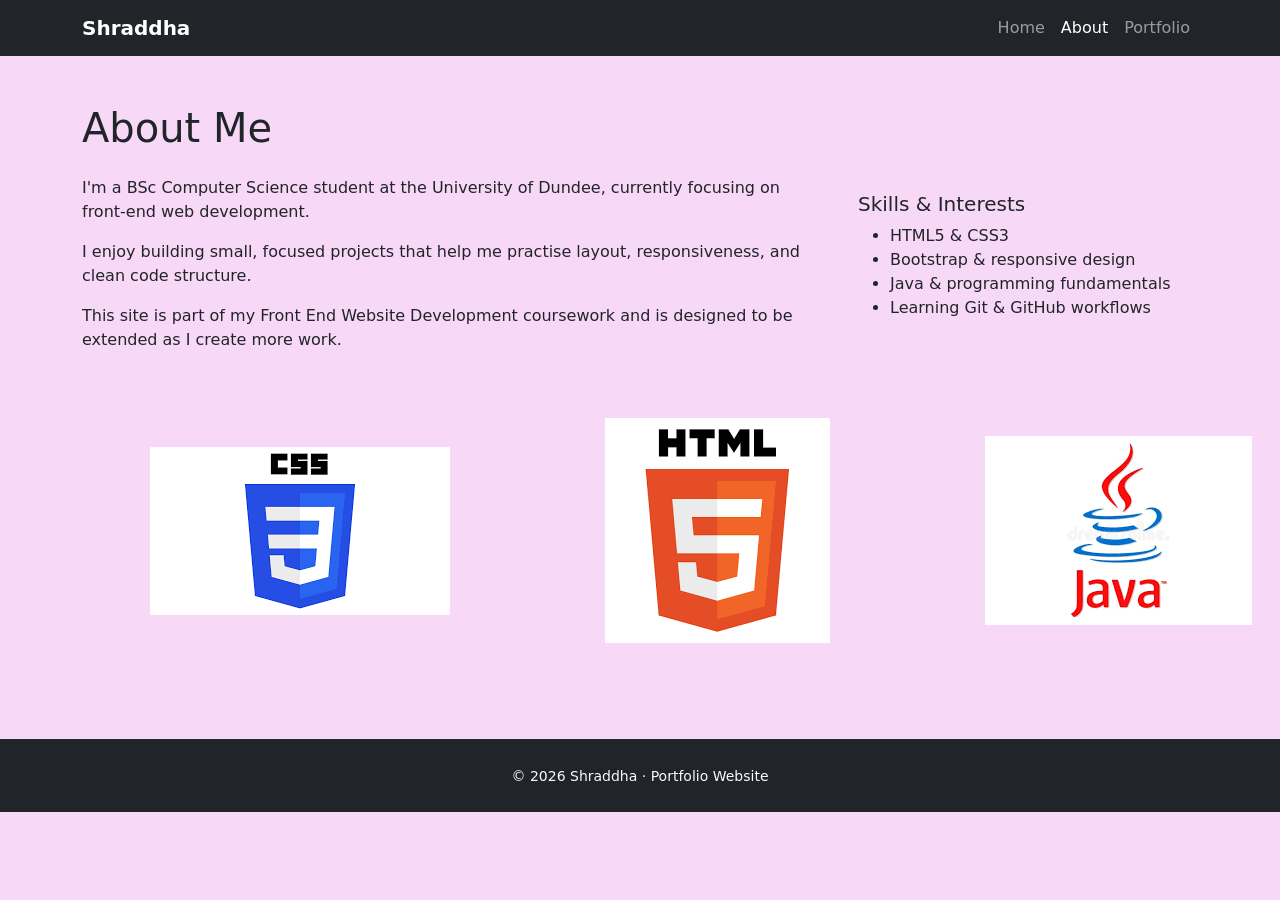
<file: about.html>
<!DOCTYPE html>
<html lang="en">
<head>
    <meta charset="UTF-8">
    <meta name="viewport" content="width=device-width, initial-scale=1.0">
    <title>About</title>
    <link href="https://cdn.jsdelivr.net/npm/bootstrap@5.3.3/dist/css/bootstrap.min.css" rel="stylesheet">
    <link rel="stylesheet" href="css/style.css">
</head>
<body>

    <header>
    <nav class="navbar navbar-expand-lg navbar-dark bg-dark">
      <div class="container">
        <a class="navbar-brand" href="index.html">Shraddha</a>
        <button class="navbar-toggler" type="button" data-bs-toggle="collapse" data-bs-target="#mainNav">
          <span class="navbar-toggler-icon"></span>
        </button>
        <div class="collapse navbar-collapse" id="mainNav">
          <ul class="navbar-nav ms-auto">
            <li class="nav-item"><a class="nav-link" href="index.html">Home</a></li>
            <li class="nav-item"><a class="nav-link active" href="about.html">About</a></li>
            <li class="nav-item"><a class="nav-link" href="portfolio.html">Portfolio</a></li>
          </ul>
        </div>
      </div>
    </nav>
  </header>

  <main class="py-5">
    <section class="container">
      <h1 class="mb-4">About Me</h1>
      <div class="row">
        <div class="col-md-8">
          <p>
            I'm a BSc Computer Science student at the University of Dundee, currently focusing on front‑end web development.
          </p>
          <p>
            I enjoy building small, focused projects that help me practise layout, responsiveness, and clean code structure.
          </p>
          <p>
            This site is part of my Front End Website Development coursework and is designed to be extended as I create more work.
          </p>
        </div>
        
        <div class="col-md-4">
          <div class="info-card p-3 rounded-3">
            <h2 class="h5">Skills & Interests</h2>
            <ul class="mb-0">
              <li>HTML5 & CSS3</li>
              <li>Bootstrap & responsive design</li>
              <li>Java & programming fundamentals</li>
              <li>Learning Git & GitHub workflows</li>
            </ul>
          </div>
        </div>
      </div>
    </section>
    <img src="css.png" alt="CSS" class="skill-img">
    <img src="html2.png" alt="HTML" class="skill-img">
    <img src="java.png" alt="JAVA" class="skill-img">

  </main>

    <footer class="bg-dark text-light py-4 mt-5">
    <div class="container text-center">
      <small>&copy; 2026 Shraddha · Portfolio Website</small>
    </div>
  </footer>

  <script src="https://cdn.jsdelivr.net/npm/bootstrap@5.3.3/dist/js/bootstrap.bundle.min.js"></script>
</body>
</html>
</file>
<file: css/style.css>
.navbar-brand {
  font-weight: 800;
}

body { 
    background: rgb(248, 216, 247);
 }

.hero-placeholder {
  color: #9ca3af;
  padding: 4rem 1rem;
  display: flex;
  align-items: centre;
  justify-content: centre;
}



.card {
  background-color: rgb(248, 216, 247);
  border: #000000, solid;
  color: #000000;
}

.card-footer {
  background-color: rgb(248, 216, 247);
}

a.btn-primary {
  background-color: #2563eb;
  border-color: #2563eb;
}

.skill-img{
    margin-left: 150px;
    margin-top: 50px;
}

footer {
  border-top: 1px solid #1f2937;
}
</file>
